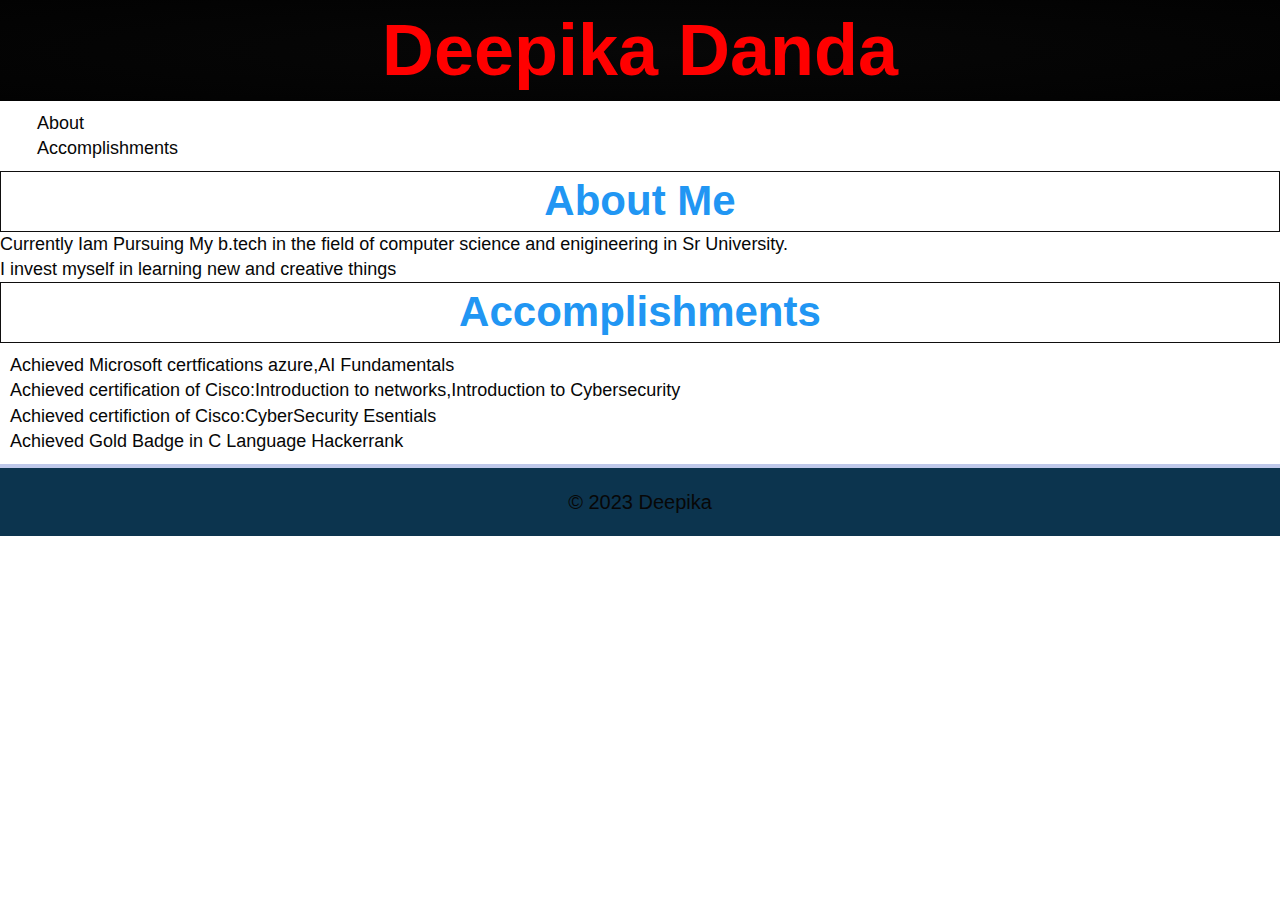
<file: index.html>
<!DOCTYPE html>
<html>
    <head>
        <title>Portfolio</title>
    <link rel="stylesheet" type="text/css" href="style.css">
    </head><head><body>
        <header>
            <h1>Deepika Danda</h1>
            <nav>
                <ul>
                    <li><a href="#about">About</a></li>
                    <li><a href="#accomplishments">Accomplishments</a></li>
                </ul>
            </nav>
        </header>
        
        <section id="about">
        <h2>About Me</h2>
    <li>Currently Iam Pursuing My b.tech in the field of computer science and enigineering in Sr University.</li>
<li>I invest myself in learning new and creative things </li>
</section>

<section id="accomplishments">
    <h2>Accomplishments</h2>
    <ul>
        <li>Achieved Microsoft certfications azure,AI Fundamentals </li>
        <li>Achieved certification of Cisco:Introduction to networks,Introduction to Cybersecurity</li>
        <li>Achieved certifiction of Cisco:CyberSecurity Esentials</li>
        <li>Achieved Gold Badge in C Language Hackerrank</li>
    </ul>
</section>

<footer>
    <p>&copy; 2023 Deepika</p>
</footer>
    </body></head>
</html>
</file>
<file: style.css>
/* Base reset */
* {
  margin: 0;
  padding: 0;
}

/* box-sizing and font sizing */
*,
*::before,
*::after {
  box-sizing: inherit;
}

/* Base reset */
* {
  margin: 0;
  padding: 0;
}

/* box-sizing and font sizing */
*,
*::before,
*::after {
  box-sizing: inherit;
}

html {
  box-sizing: border-box;
  font-size: 62.5%;
  scroll-behavior: smooth;
}

@media (max-width: 75em) {
  html {
    font-size: 60%;
  }
}

@media (max-width: 61.25em) {
  html {
    font-size: 58%;
  }
}

@media (max-width: 28.75em) {
  html {
    font-size: 55%;
  }
}

/* Base styling */

body {
  font-family: "Poppins", sans-serif;
  font-size: 1.8rem;
  font-weight: 400;
  line-height: 1.4;
  color: #070707;
}

img {
  display: block;
  width: 100%;
}

h1,
h2 {
  font-family: "Raleway", sans-serif;
  font-weight: 700;
  text-align: center;
}

h1 {
  font-size: 6rem;
  font-size: 72px;
  background: -webkit-radial-gradient(#070707, #020202);
  -webkit-text-fill-color: Red;
}

h2 {
  font-size: 4.2rem;
  color: #2196f3;
  border: 0.5px solid #0f0e0e;
}
p {
  font-size: 2rem;
  color: #070707;
}

/* Navigation Bar Styling */

.nav {
  display: flex;
  justify-content: flex-end;
  position: fixed;
  top: 0;
  left: 0;
  width: 100%;
  height: auto;
  background: #3e4e88;
  box-shadow: 0 2px 0 rgba(0, 0, 0, 0.4);
  z-index: 10;
}

li {
  display: flex;
}

ul {
  list-style: none;
  padding: 10px;
}

a {
  text-decoration: none;
  margin-left: 1.5em;
  margin-right: 1.5em;
  font-size: 1em;
  color: #070707;
}

/* Footer Section */
footer {
  font-weight: 300;
  display: flex;
  justify-content: space-evenly;
  padding: 2rem;
  background: #0c344e;
  border-top: 4px solid #bfc8ea;
}
#foot {
  color: #fff;
  font-family: "Poppins", sans-serif;
}
#fot {
  margin-left: -0.1rem;
  color: #0a0a0a;
  font-family: "Poppins", sans-serif;
}
</file>
